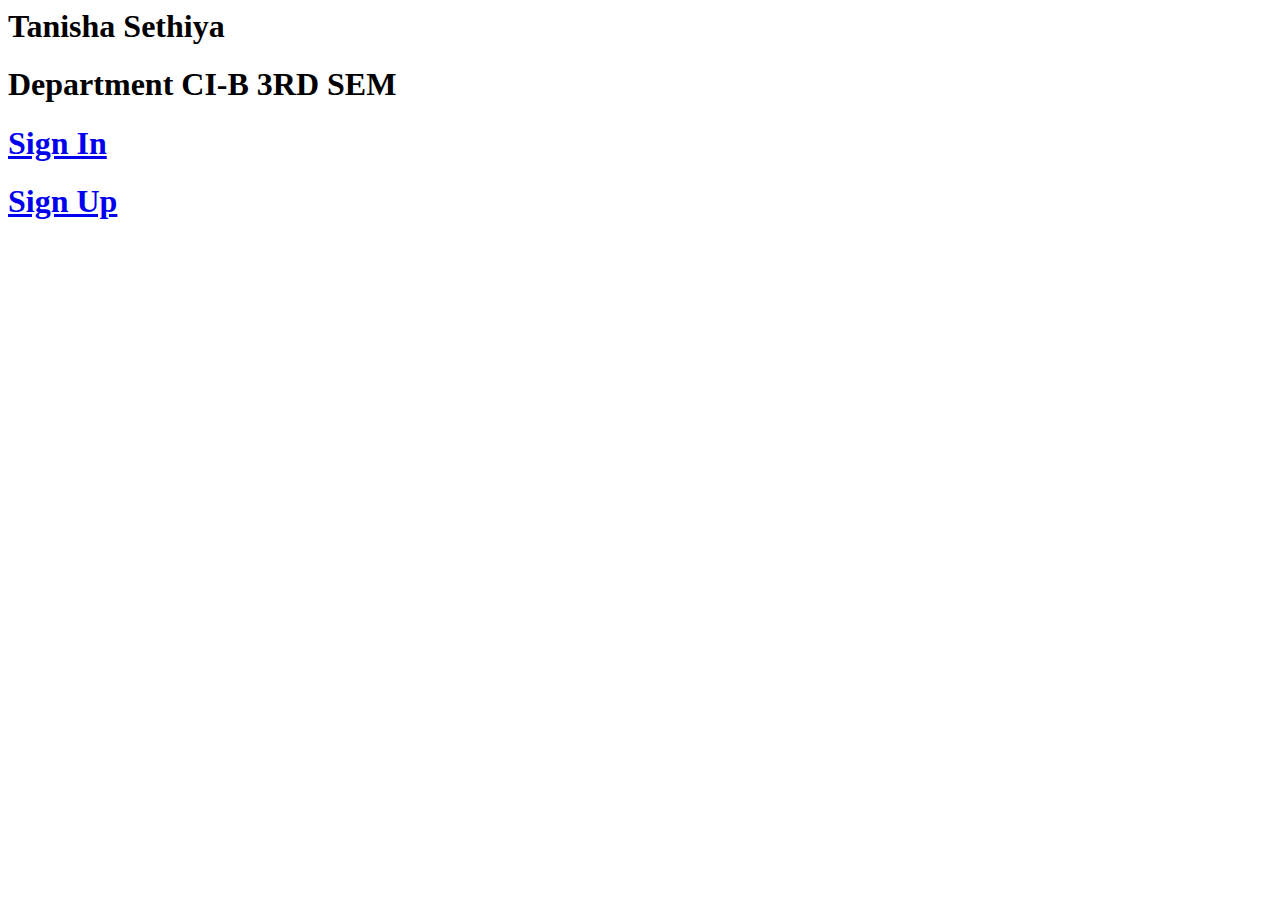
<file: index.html>
<html lang="en">
<head>
    <meta charset="UTF-8">
    <meta name="viewport" content="width=device-width, initial-scale=1.0">
    <title>Tanisha Sethiya</title>
</head>
<body>
    <h1>Tanisha Sethiya</h1>
    <h1>Department CI-B 3RD SEM</h1>

    <h1><a href="sign-in.html">Sign In</a></h1>
    <h1><a href="sign-up.html">Sign Up</a></h1>
</body>
</html>
</file>
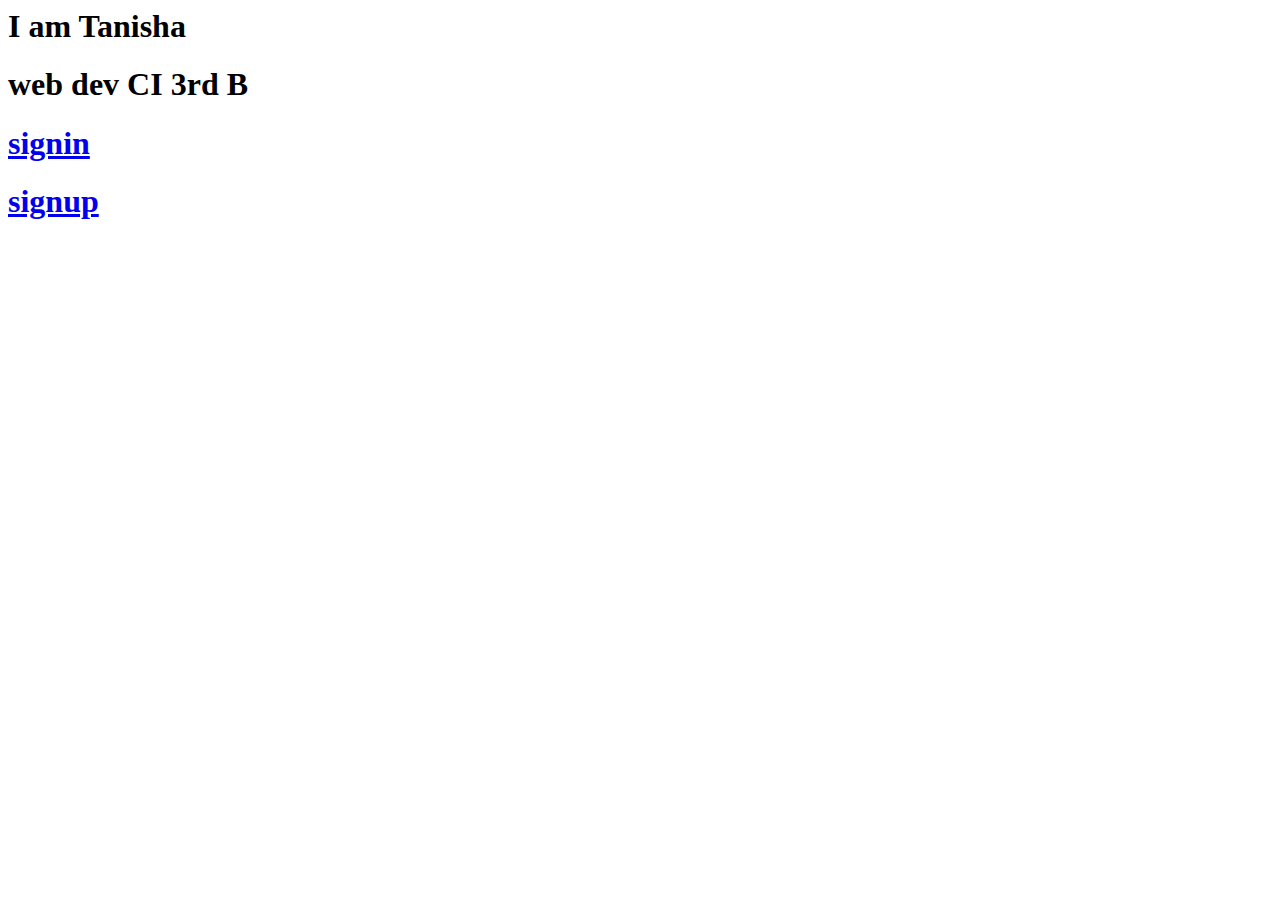
<file: .github/workflows/index.html>
<html lang="en">
<head>
    <meta charset="UTF-8">
    <meta name="viewport" content="width=device-width, initial-scale=1.0">
    <title>Tanisha</title>
</head>
<body>
    <h1>I am Tanisha</h1>
    <h1>web dev CI 3rd B</h1>

    <h1><a href="signin.html">signin</a></h1>
    <h1><a href="signup.html">signup</a></h1>
</body>
</html>
</file>
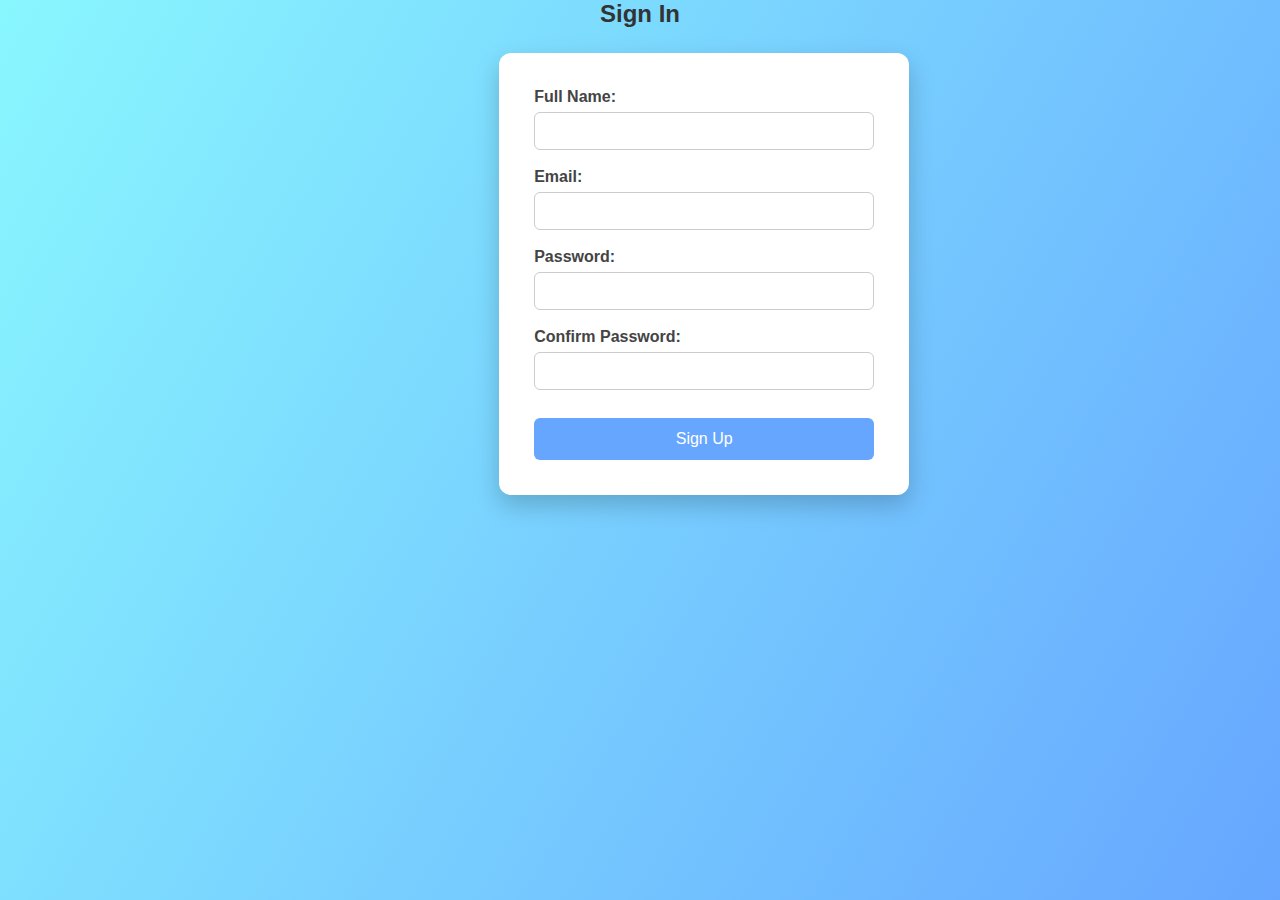
<file: sign-in.html>
<html lang="en">
<head>
    <meta charset="UTF-8">
    <meta name="viewport" content="width=device-width, initial-scale=1.0">
    <title>Tanisha Sethiya</title>
    <link rel="stylesheet" href="sign-in.css"
</head>
<body>
    <h2>Sign In</h2>

    <form action="#" method="post">
        
        <label for="name">Full Name:</label><br>
        <input type="text" id="name" name="name" required><br><br>

        <label for="email">Email:</label><br>
        <input type="email" id="email" name="email" required><br><br>

        <label for="password">Password:</label><br>
        <input type="password" id="password" name="password" required><br><br>

        <label for="confirm">Confirm Password:</label><br>
        <input type="password" id="confirm" name="confirm" required><br><br>

        <input type="submit" value="Sign Up">

    </form>
</body>
</html>
</file>
<file: sign-in.css>
/* Page background */
body {
    margin: 0;
    height: 100vh;
    font-family: "Segoe UI", Tahoma, sans-serif;
    background: linear-gradient(120deg, #89f7fe, #66a6ff);
   
    justify-content: center;
    align-items: center;
}

/* Card layout */
form {
    background: #ffffff;
    padding: 35px;
    width: 340px;
    border-radius: 12px;
    box-shadow: 0 10px 25px rgba(0, 0, 0, 0.2);
    margin-left: 39%;
}

/* Title */
h2 {
    text-align: center;
    margin-bottom: 25px;
    color: #333;
}

/* Labels */
label {
    font-weight: 600;
    color: #444;
}

/* Input fields */
input[type="text"],
input[type="email"],
input[type="password"] {
    width: 100%;
    padding: 10px;
    margin-top: 6px;
    border: 1px solid #ccc;
    border-radius: 6px;
    font-size: 14px;

}

/* Focus effect */
input:focus {
    border-color: #66a6ff;
    outline: none;
    box-shadow: 0 0 5px rgba(102, 166, 255, 0.5);
}

/* Submit button */
input[type="submit"] {
    width: 100%;
    padding: 12px;
    margin-top: 10px;
    background-color: #66a6ff;
    color: white;
    border: none;
    border-radius: 6px;
    font-size: 16px;
    cursor: pointer;
}

/* Hover effe*
</file>
